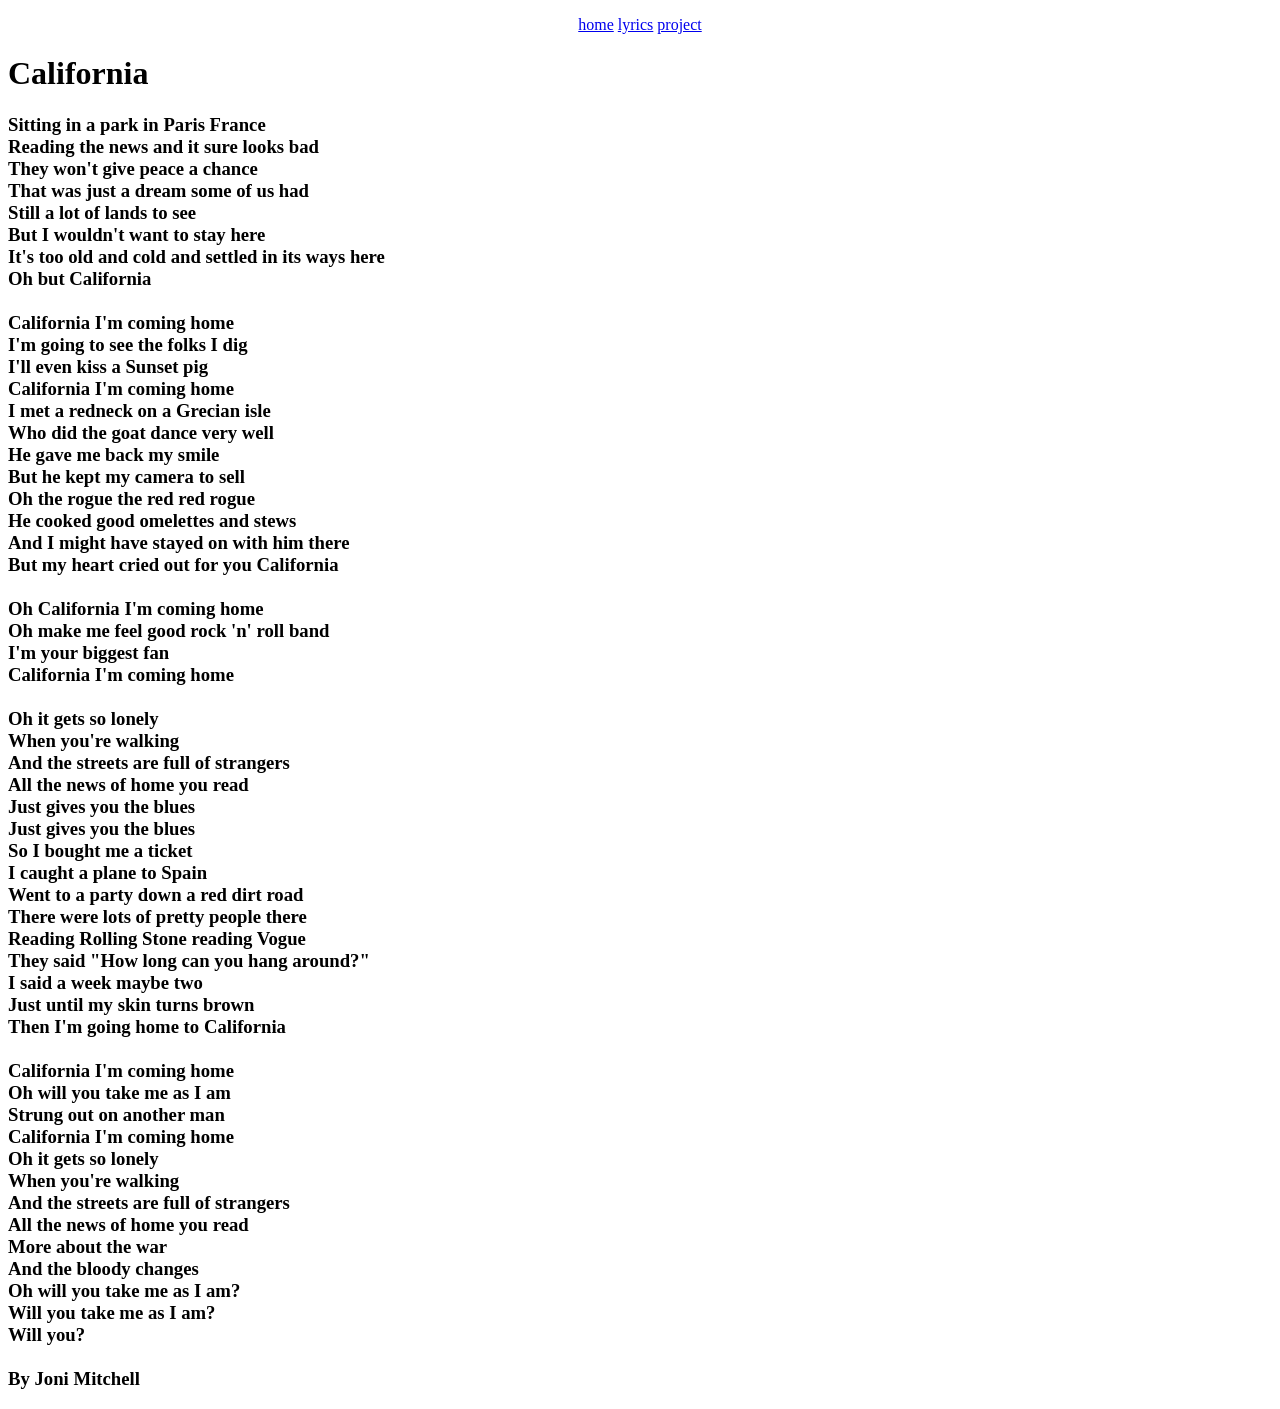
<file: lyrics_Page/index.html>
<!DOCTYPE html>
<html lang="en">
<head>
    <meta charset="UTF-8">
    <link rel="stylesheet" href="css/Style.css">
    <title>Lyrics Page</title>

</head>
<body>


 <p>

 <a href="../index.html">home</a>
 <a href="../lyrics_Page/index.html">lyrics</a>
 <a href="../project_Page/index.html">project</a>

 </p>

<h1> 
    California 
</h1>

<h3> 
Sitting in a park in Paris France <br>
Reading the news and it sure looks bad <br>
They won't give peace a chance <br>
That was just a dream some of us had <br>
Still a lot of lands to see <br>
But I wouldn't want to stay here <br>
It's too old and cold and settled in its ways here <br>
Oh but California <br>
<br>
California I'm coming home <br>
I'm going to see the folks I dig <br>
I'll even kiss a Sunset pig <br>
California I'm coming home <br>

I met a redneck on a Grecian isle <br>
Who did the goat dance very well <br>
He gave me back my smile <br>
But he kept my camera to sell <br>
Oh the rogue the red red rogue <br>
He cooked good omelettes and stews <br>
And I might have stayed on with him there <br>
But my heart cried out for you California <br>
<br>
Oh California I'm coming home <br>
Oh make me feel good rock 'n' roll band <br>
I'm your biggest fan <br>
California I'm coming home <br>
<br>
Oh it gets so lonely <br>
When you're walking <br>
And the streets are full of strangers <br>
All the news of home you read <br>
Just gives you the blues <br>
Just gives you the blues <br>
So I bought me a ticket <br>
I caught a plane to Spain <br>
Went to a party down a red dirt road <br>
There were lots of pretty people there <br>
Reading Rolling Stone reading Vogue <br>
They said "How long can you hang around?" <br>
I said a week maybe two <br>
Just until my skin turns brown <br>
Then I'm going home to California<br>
<br>
California I'm coming home <br>
Oh will you take me as I am <br>
Strung out on another man <br>
California I'm coming home <br>

Oh it gets so lonely <br>
When you're walking <br>
And the streets are full of strangers <br>
All the news of home you read <br>
More about the war <br>
And the bloody changes <br>
Oh will you take me as I am? <br>
Will you take me as I am? <br>
Will you? <br>
<br>
By Joni Mitchell
</h3>
  

</body>
</html>
</file>
<file: lyrics_Page/css/Style.css>
p {
    text-align: center;
}
</file>
